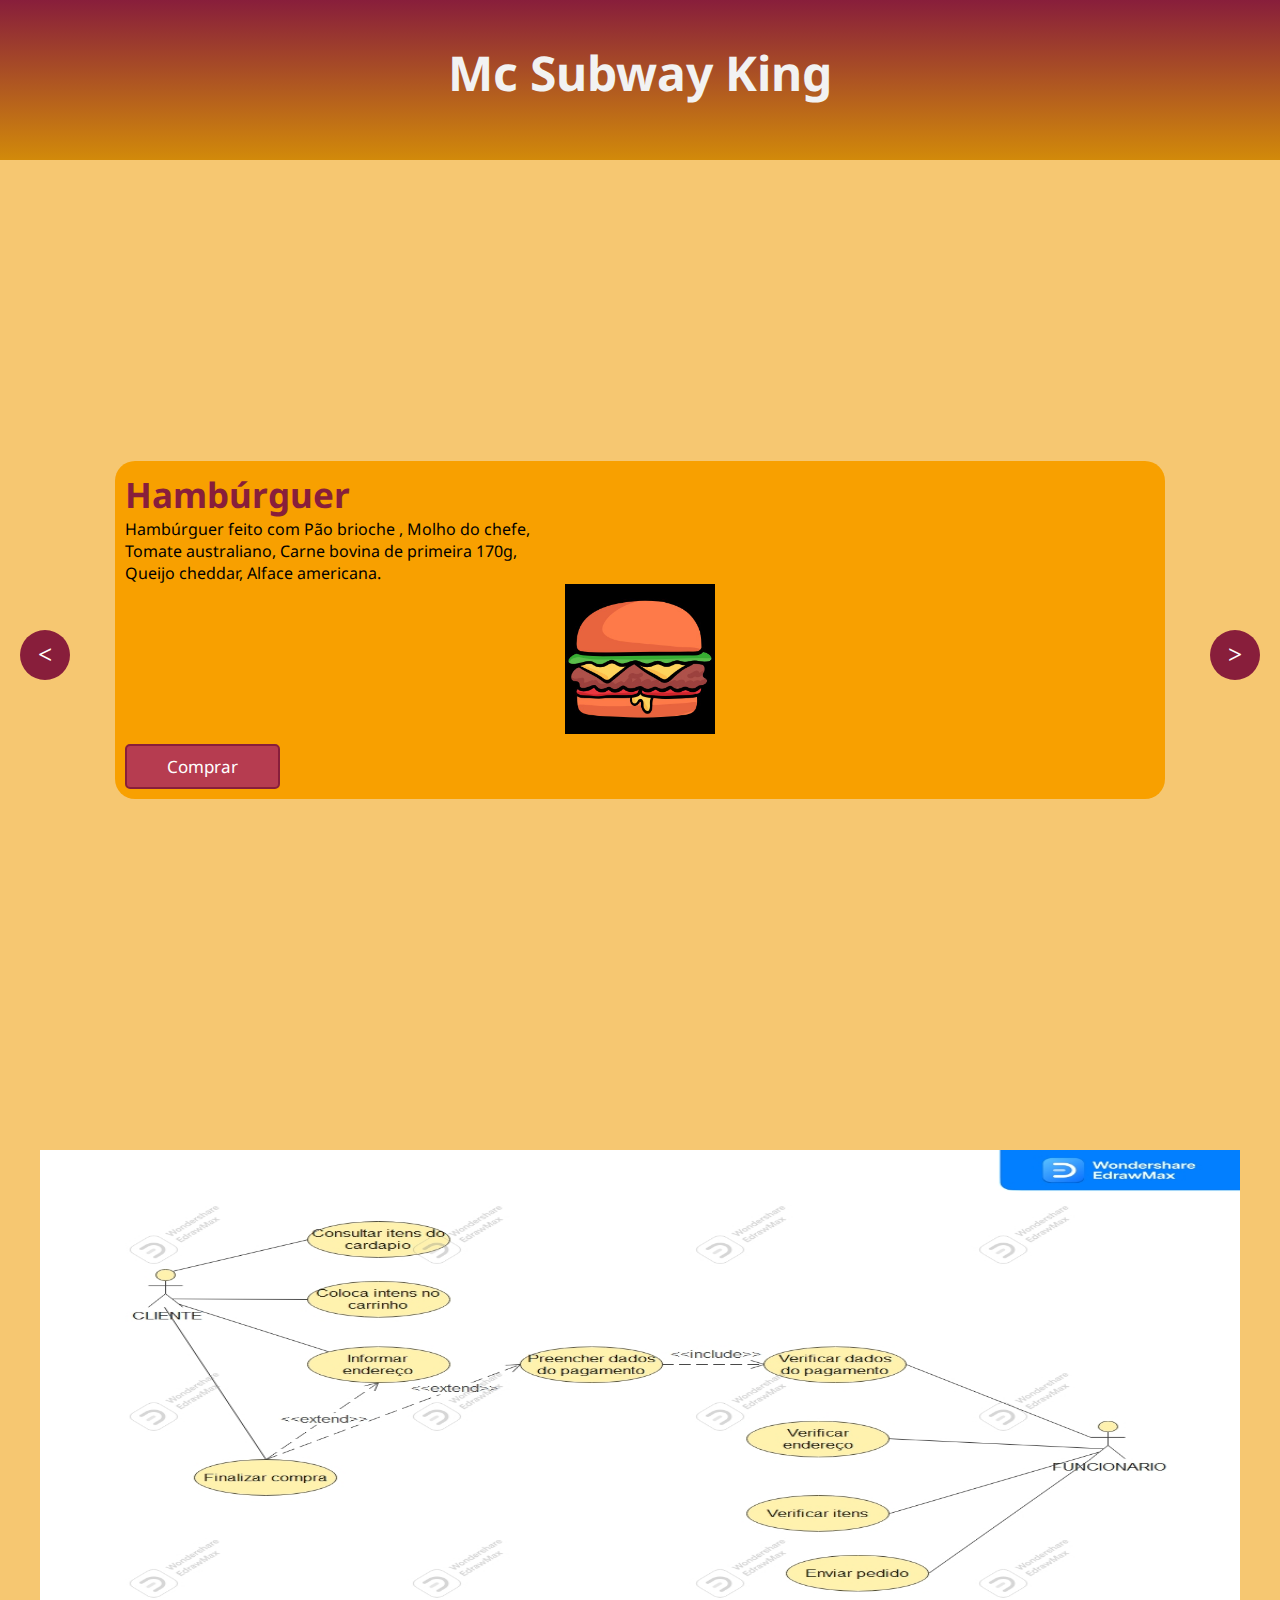
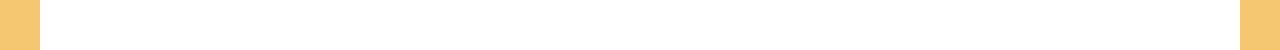
<file: index.html>
<!DOCTYPE html>
<html lang="pt-br">
<head>
    <meta charset="UTF-8">
    <meta http-equiv="X-UA-Compatible" content="IE=edge">
    <meta name="viewport" content="width=device-width, initial-scale=1.0">
    <title>Mc Subway King</title>
    <link rel="stylesheet" href="style.css">
</head>
<body>
    <div class="navbar">
        <div class="titulo1">
            <h1>Mc Subway King</h1>
        </div>
    </div>
    <section class="containerproje">
        <div class="slide-container active">
            <div class="slide">
             <div class="contentproje">
               <h3>Hambúrguer</h3>
               <p>Hambúrguer feito com Pão brioche , Molho do chefe, Tomate australiano, Carne bovina de primeira 170g, Queijo cheddar, Alface americana.</p><img src="hamb.jpg">
               <a href="compra.html" class="bntproj">Comprar</a>
             </div>
            </div>
        </div>

        <div class="slide-container">
            <div class="slide">
             <div class="contentproje">
               <h3>Cachorro-quente</h3>
               <p>Cachorro quente feito com pão tostado na manteiga, salsicha artesanal e molhos a sua escolha.</p><img src="cachorro.jpg">
               <a href="compra.html" class="bntproj">Comprar</a>
             </div>
            </div>
        </div>
        
        <div class="slide-container">
            <div class="slide">
             <div class="contentproje">
               <h3>Batata frita</h3>
               <p>Batatas plantadas na fazenda dos girassóis amarelos e selecionadas por uma equipe especialista em batatas. Temperada com sal rosa do himalaia.</p><img src="frita.jpg">
               <a href="compra.html" class="bntproj">Comprar</a>
             </div>
            </div>
        </div>

        
        <div id="prev" onclick="prev()"> < </div>
        <div id="next" onclick="next()"> > </div>
    </section>
    <div class="img1">
        <img src="Desenho2 img.jpg" alt="">
    </div>
    <script src="script.js"></script>
</body>
</html>
</file>
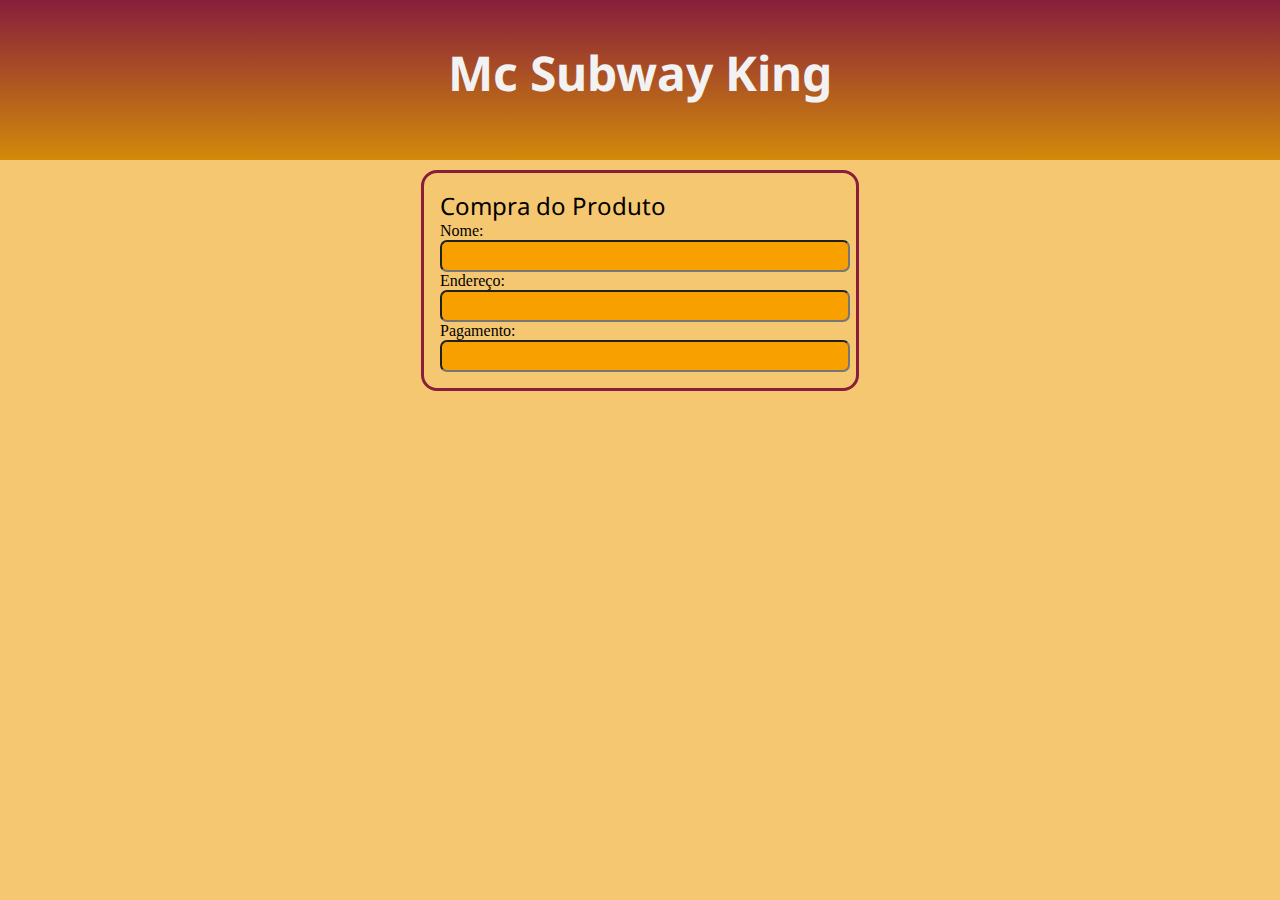
<file: compra.html>
<!DOCTYPE html>
<html lang="pt-br">
<head>
    <meta charset="UTF-8">
    <meta http-equiv="X-UA-Compatible" content="IE=edge">
    <meta name="viewport" content="width=device-width, initial-scale=1.0">
    <title>Mc Subway King</title>
    <link rel="stylesheet" href="style.css">
</head>
<body>
    <div class="navbar">
        <div class="titulo1">
            <h1>Mc Subway King</h1>
        </div>
    </div>
    <div class="compra">
        <form>
            <legend>Compra do Produto</legend>
            <div>
                <label for="nome">Nome:</label>
                <input type="text" id="nome" />
            </div>
            <div>
                <label for="email">Endereço:</label>
                <input type="email" id="email" />
            </div>
            <div>
                <label for="email">Pagamento:</label>
                <input type="email" id="email" />
            </div>
        </form>
    </div>
<script src="script.js"></script>
</body>
</html>
</file>
<file: style.css>
@import url('https://fonts.googleapis.com/css2?family=Noto+Sans:ital,wght@0,400;0,700;1,400&display=swap');

*{
    margin: 0;
    padding: 0;

}

body {
    background-color: #f6c771;
}

.navbar {
    background: linear-gradient(#881e3b,  #d28a0a);
    width: auto;
    height: 160px;
}

.titulo1 {
    padding: 40px;
    margin-top: px;
    font-family: 'Noto Sans', sans-serif;
    text-align: center;
    font-size: x-large;
    color: #f2f2f2;
}

img {
    display: block;
    margin-left: auto;
    margin-right: auto; 
    width: 1200px;
    height: 500px;
}

.containerproje{
    position: relative;
}

.containerproje .slide-container .slide{
    min-height: 100vh;
    display: flex;
    align-items: center;
    flex-wrap: wrap;
    gap: 15px;
    padding: 20px 9%;
    padding-bottom: 70px;
}

.containerproje .slide-container .slide .contentproje{
    background-color: #f8a000;
    border-radius: 20px;
    padding: 10px;
    flex: 1 1 350px;
    animation: slideContent .4s linear .4s backwards;
}

@keyframes slideContent{0%
{
    opacity: 0;
    transform: translateX(-50px);
}
}


.containerproje .slide-container .slide .contentproje h3{
    font-size: 35px;
    color: #881e3b;
    font-family: 'Noto Sans', sans-serif;
}

.containerproje .slide-container .slide .contentproje p{
    font-size: 16px;
    color: #000000;
    font-family: 'Noto Sans', sans-serif;
    width: 40%;
    height: 10%;

}

.containerproje .slide-container .slide .contentproje .bntproj{
    margin-top: 10px;
    display: inline-block;
    background: #b63c50;
    color: #ffffff;
    font-size: 17px;
    padding: 9px 40px;
    border-radius: 5px;
    border: 2px solid #881e3b;
    font-family: 'Noto Sans', sans-serif;
    text-decoration: none;
}

.containerproje .slide-container .slide .contentproje .bntproj:hover{
    background: #881e3b;
    border: 2px solid #b63c50;
    color: #ffffff;
}

.containerproje .slide-container{
    display: none;
}

.containerproje .slide-container.active{
    display: block;
}

.containerproje .slide-container:nth-child(1) .slide{
    background: url();
    background-size:cover;
    background-repeat: no-repeat;
    /*width: 100vw;*/
    height: 100vh;
}

.containerproje .slide-container:nth-child(2) .slide{
    background: url();
    background-size:cover;
    background-repeat: no-repeat;
    /*width: 100vw;*/
    height: 100vh;
}

.containerproje .slide-container:nth-child(3) .slide{
    background: url();
    background-size:cover;
    background-repeat: no-repeat;
    /*width: 100vw;*/
    height: 100vh;
}

.containerproje #prev, 
.containerproje #next {
    position: absolute;
    top:50%;
    transform: translateY(-50%);
    color: #ffffff;
    background: #881e3b;
    height: 50px;
    width: 50px;
    line-height: 50px;
    font-size: 25px;
    text-align: center;
    cursor: pointer;
    font-weight: bolder;
    border-radius: 50px;
}

.containerproje #prev:hover, 
.containerproje #next:hover{
    background: #b63c50;
}
.containerproje #prev{
    left: 20px;
}

.containerproje #next{
    right: 20px;
}


/*Aba de compra*/
.contentproje img{
    width: 150px;
    height: 150px;
}

.compra {
    padding: 10px;
}

form {
    /* Apenas para centralizar o form na página */
    margin: 0 auto;
    width: 400px;
    /* Para ver as bordas do formulário */
    padding: 1em;
    border: 3px solid #881e3b;
    border-radius: 1em;
}

input, textarea {
    font-size: medium;
    font-family: 'Noto Sans', sans-serif;
    padding: 3px;
    background-color: #f8a000;
    width: 400px;
    border-radius: 7px;
}
legend {
    font-size: x-large;
    font-family: 'Noto Sans', sans-serif;
}


/*fim*/



@media(max-width: 500px){
    .containerproje #prev{
        left: 0px;
        top: 60%;
    }

    .containerproje #next{
        right: 0px;
        top: 60%;
    }

    .titulo1 {
        font-size: small;
    }

    .containerproje .slide-container .slide .contentproje p{
        font-size: 16px;
        color: #000000;
        font-family: 'Noto Sans', sans-serif;
        width: 70%;
        height: 10%;
    
    }
}
</file>
